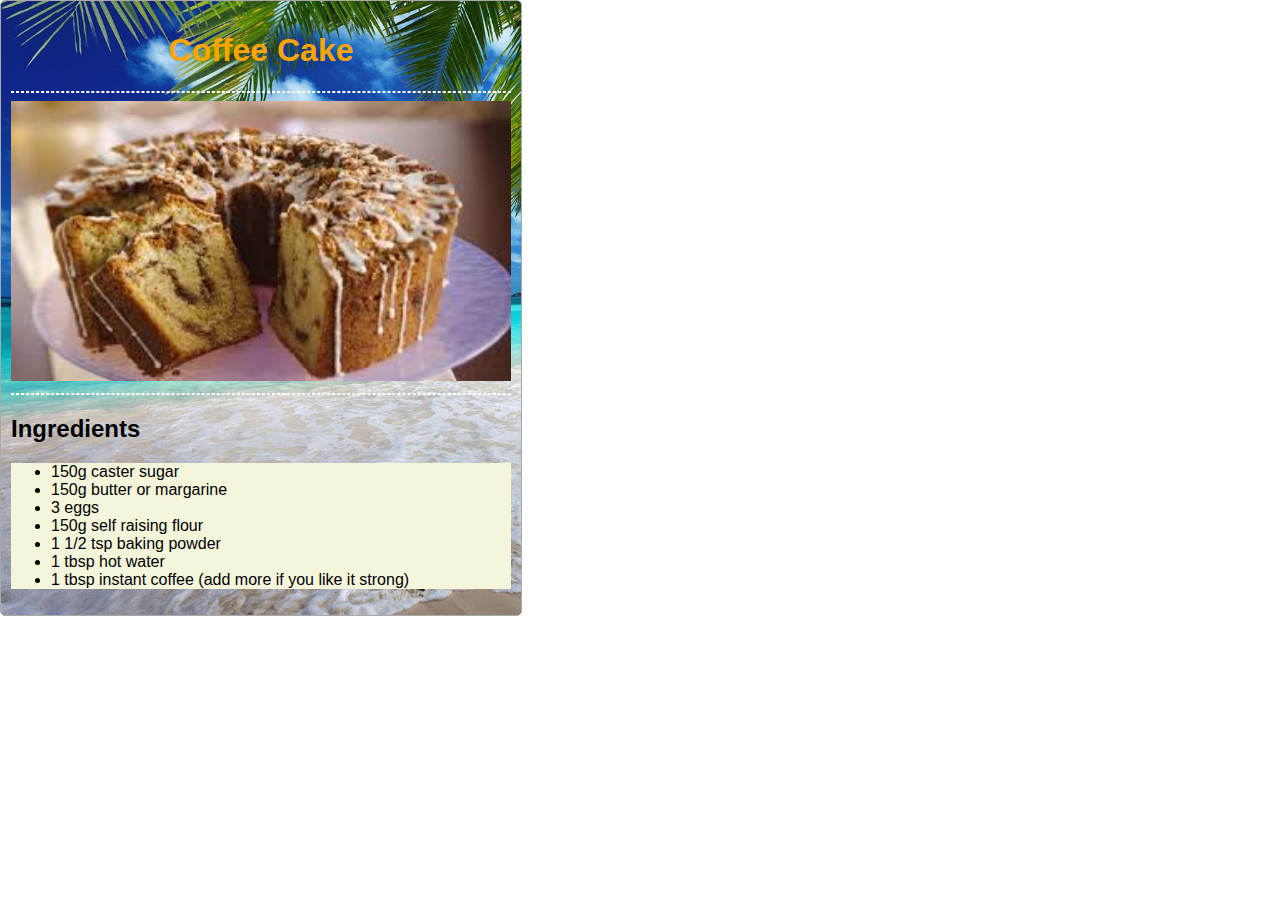
<file: coffee_cake.html>
<!DOCTYPE html>
<html>
  <head>
    <meta charset="utf-8">
    <title>Coffee Cake</title>
    <link rel="stylesheet" href="css/normalize.css">
    <link rel="stylesheet" href="css/coffee.css">
  </head>
  <body>
    <div id="container">
      <h1>Coffee Cake</h1>
      <hr>
      <img src="img/coffee.jpg">
      <hr>
      <h2>Ingredients</h2>
      <ul>
        <li>150g caster sugar</li>
        <li>150g butter or margarine</li>
        <li>3 eggs</li>
        <li>150g self raising flour</li>
        <li>1 1/2 tsp baking powder</li>
        <li>1 tbsp hot water</li>
        <li>1 tbsp instant coffee (add more if you like it strong)</li>
      </ul>
    </div>
  </body>
</html>
</file>
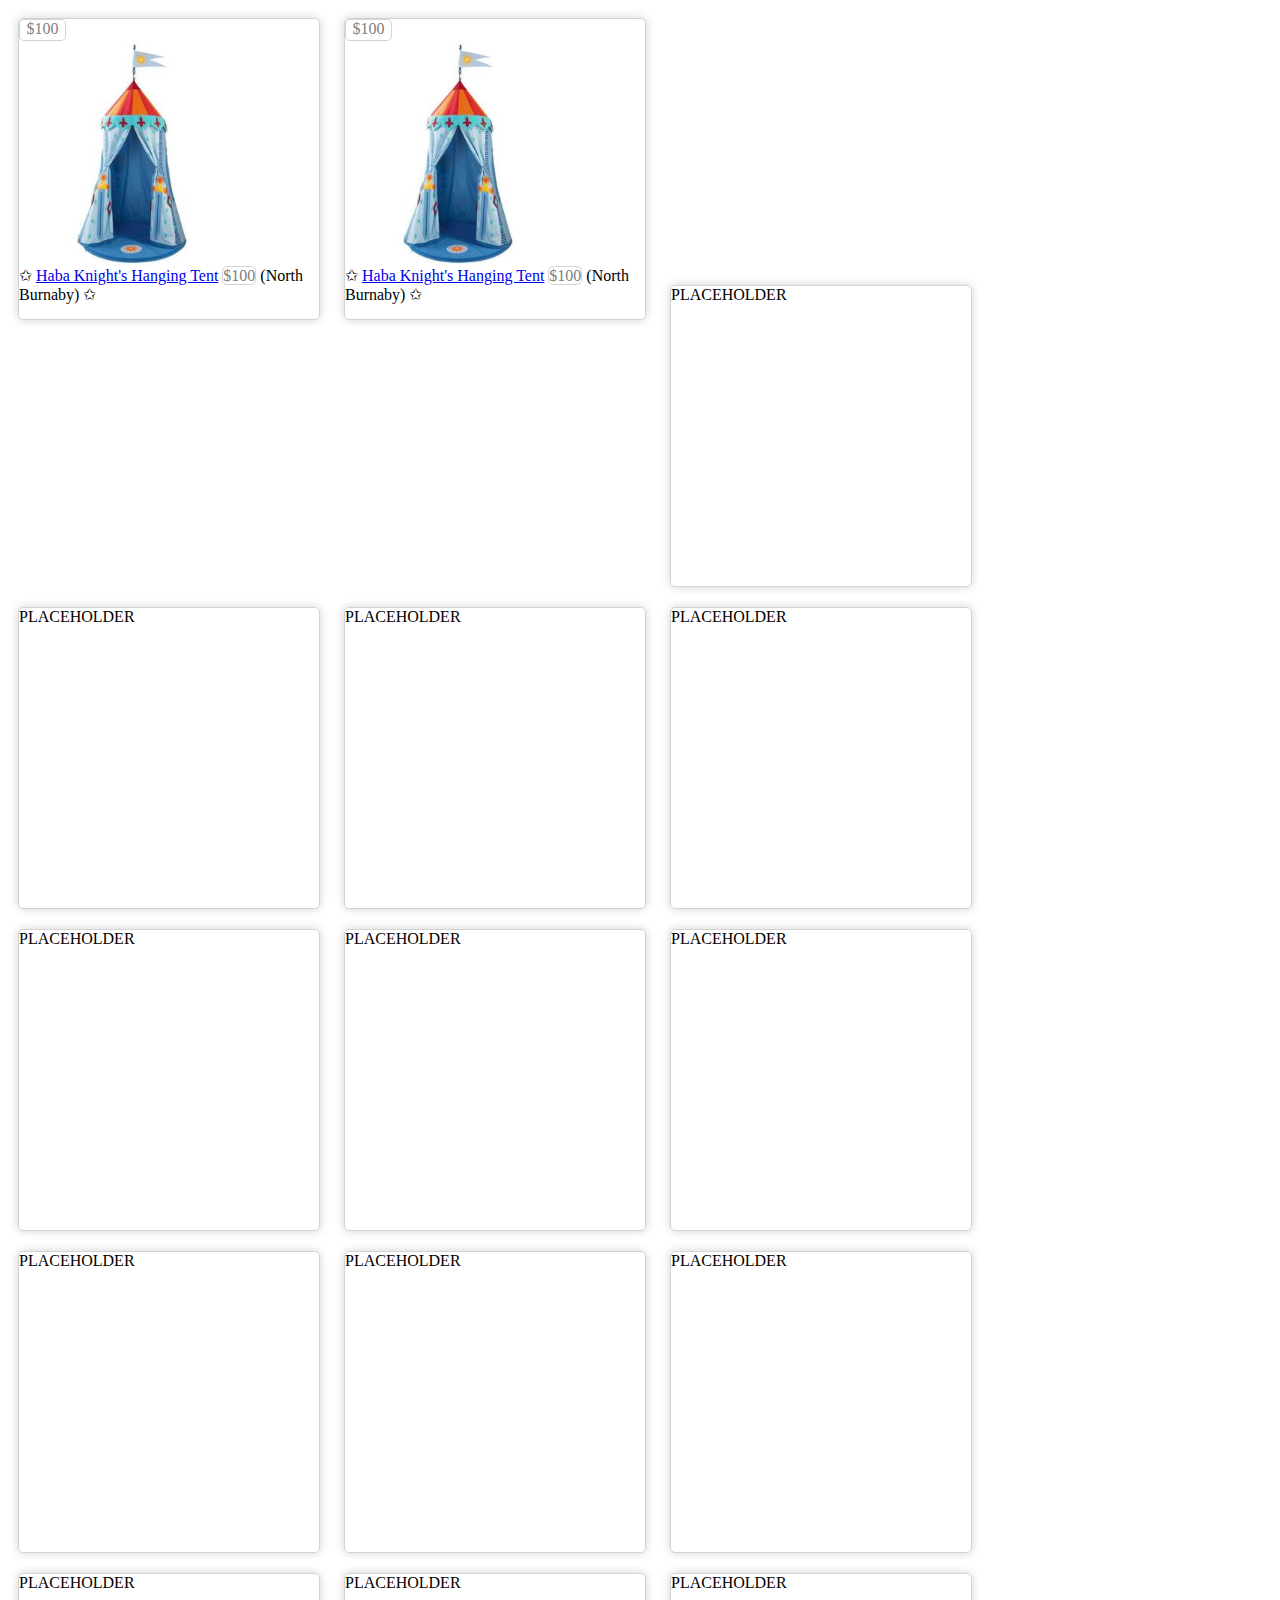
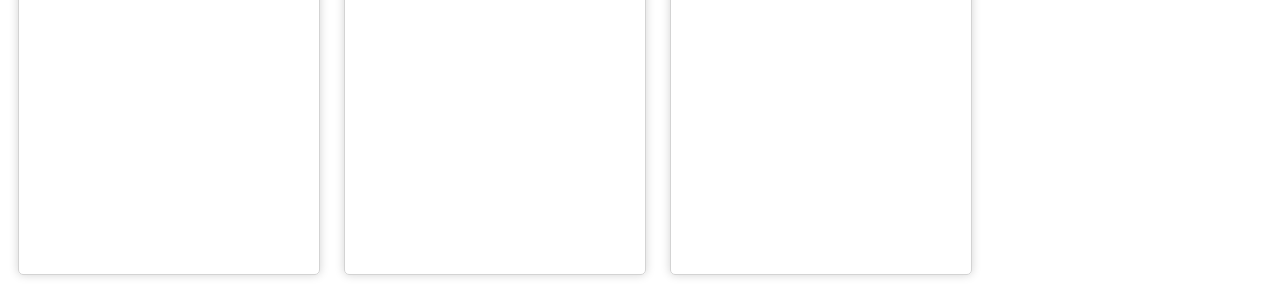
<file: craigslist.html>
<!DOCTYPE html>
<html>
  <head>
    <meta charset="utf-8">
    <title>Craigslist</title>
    <link rel="stylesheet" href="css/craigslist.css">
  </head>
  <body>
    <div class="box">
      <div class="price-tag">$100</div>
      <div><img src="img/tent.jpg"></div>
      &#x2729; <a href="#">Haba Knight's Hanging Tent</a>
      <div class="price-tag inline">$100</div>
      (North Burnaby) &#x2729;
    </div>
    <div class="box">
      <div class="price-tag">$100</div>
      <div><img src="img/tent.jpg"></div>
      &#x2729; <a href="#">Haba Knight's Hanging Tent</a>
      <div class="price-tag inline">$100</div>
      (North Burnaby) &#x2729;
    </div>
    <div class="box">PLACEHOLDER</div>
    <div class="box">PLACEHOLDER</div>
    <div class="box">PLACEHOLDER</div>
    <div class="box">PLACEHOLDER</div>
    <div class="box">PLACEHOLDER</div>
    <div class="box">PLACEHOLDER</div>
    <div class="box">PLACEHOLDER</div>
    <div class="box">PLACEHOLDER</div>
    <div class="box">PLACEHOLDER</div>
    <div class="box">PLACEHOLDER</div>
    <div class="box">PLACEHOLDER</div>
    <div class="box">PLACEHOLDER</div>
    <div class="box">PLACEHOLDER</div>
  </body>
</html>
</file>
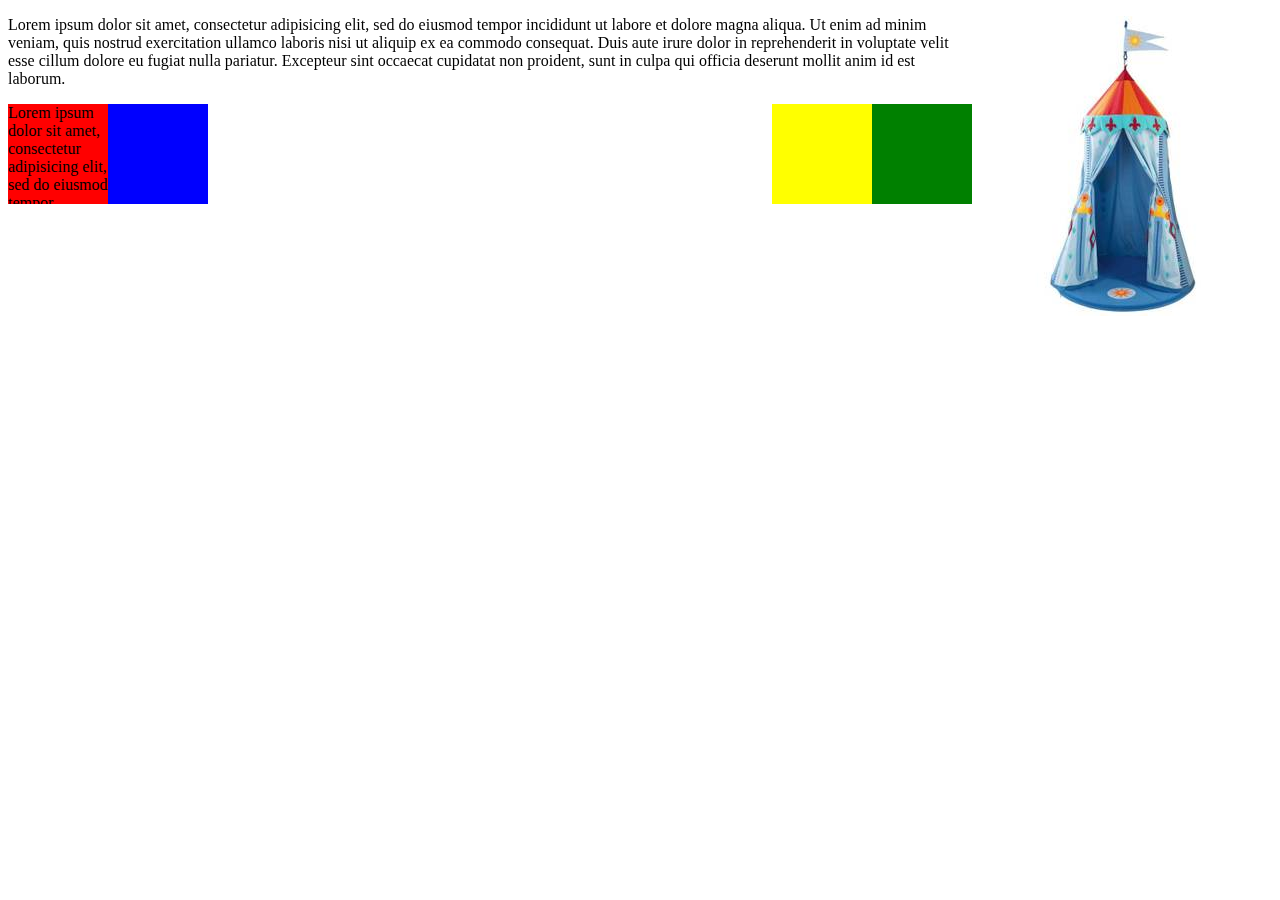
<file: float.html>
<!DOCTYPE html>
<html>
  <head>
    <meta charset="utf-8">
    <title>Floats</title>
    <link rel="stylesheet" href="css/float.css">
  </head>
  <body>
    <p>
      <img src="img/tent.jpg"> Lorem ipsum dolor sit amet, consectetur adipisicing elit, sed do eiusmod tempor incididunt ut labore et dolore magna aliqua. Ut enim ad minim veniam, quis nostrud exercitation ullamco laboris nisi ut aliquip ex ea commodo consequat. Duis aute irure dolor in reprehenderit in voluptate velit esse cillum dolore eu fugiat nulla pariatur. Excepteur sint occaecat cupidatat non proident, sunt in culpa qui officia deserunt mollit anim id est laborum.
    </p>

    <div id="red">Lorem ipsum dolor sit amet, consectetur adipisicing elit, sed do eiusmod tempor incididunt ut labore et dolore magna aliqua. Ut enim ad minim veniam, quis nostrud exercitation ullamco laboris nisi ut aliquip ex ea commodo consequat. Duis aute irure dolor in reprehenderit in voluptate velit esse cillum dolore eu fugiat nulla pariatur. Excepteur sint occaecat cupidatat non proident, sunt in culpa qui officia deserunt mollit anim id est laborum.</div>
    <div id="green"></div>
    <div id="blue"></div>
    <div id="yellow"></div>
  </body>
</html>
</file>
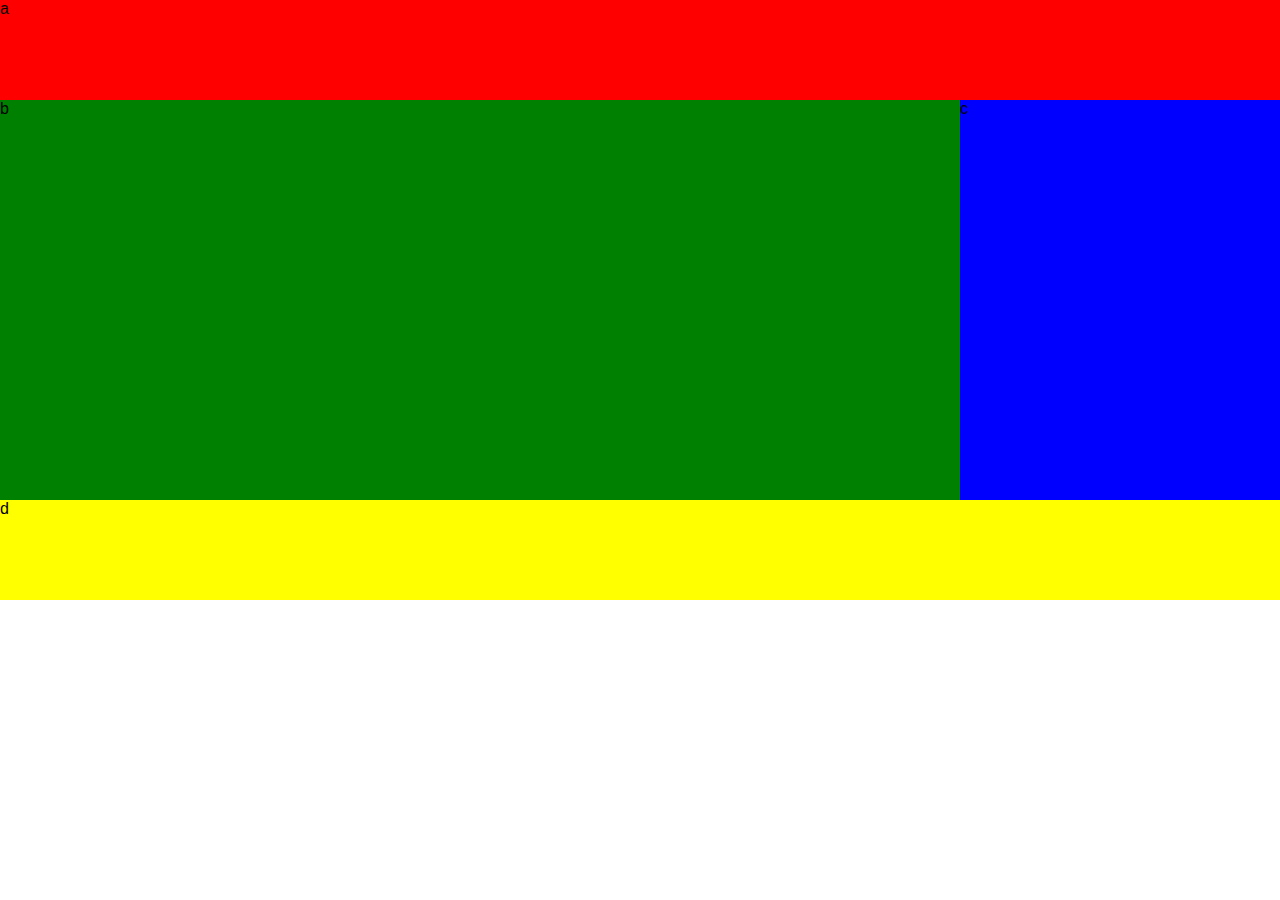
<file: layout.html>
<!DOCTYPE html>
<html>
  <head>
    <meta charset="utf-8">
    <title>Layout</title>
    <link rel="stylesheet" href="css/normalize.css">
    <link rel="stylesheet" href="css/layout.css">
  </head>
  <body>
    <div id="red">a</div>
    <div id="green">b</div>
    <div id="blue">c</div>
    <div id="yellow">d</div>
  </body>
</html>
</file>
<file: css/coffee.css>
body {

}
div#container {
  background-image: url(../img/beach.jpg);
  background-repeat: no-repeat;
  background-size: cover;

  /*background-color: lightgrey;*/
  border: darkgrey 1px solid;
  border-radius: 5px;
  width: 500px;
  padding: 10px;
}

h1 {
  color: orange;
  text-align: center;
}

ul {
  background-color: beige;
}

img {
  width: 100%;
}

hr {
  border-style: dashed;
  border-color: white;
}
</file>
<file: css/craigslist.css>
div.box {
  border: 1px lightgrey solid;
  border-radius: 5px;
  width: 300px;
  height: 300px;
  box-shadow: 0px 0px 10px lightgrey;
  display: inline-block;
  margin: 10px;
}

img {
  max-width: 75%;
  max-height: 75%;
  display: block;
  /*max-height: 230px;*/
}

.price-tag {
  height: 20px;
  width: 45px;
  border: 1px lightgrey solid;
  border-radius: 5px;
  color: grey;
  font-style: sans-serif;
  text-align: center;
}

.inline {
  display: inline;
}
</file>
<file: css/float.css>
img {
  float: right;
}

div {
  width: 100px;
  height: 100px;
}

div#red {
  background-color: red;
  float: left;
  overflow: auto;
}

div#green {
  background-color: green;
  float: right;
}

div#blue {
  background-color: blue;
  float: left;
}

div#yellow {
  background-color: yellow;
  float: right;
}
</file>
<file: css/layout.css>
div#red {
  background-color: red;
  height: 100px;
}

div#green {
  background-color: green;
  float: left;
  width: 75%;
  height: 400px;
}

div#blue {
  background-color: blue;
  float: right;
  width: 25%;
  height: 400px;
}

div#yellow {
  background-color: yellow;
  clear: both;
  height: 100px;
}
</file>
